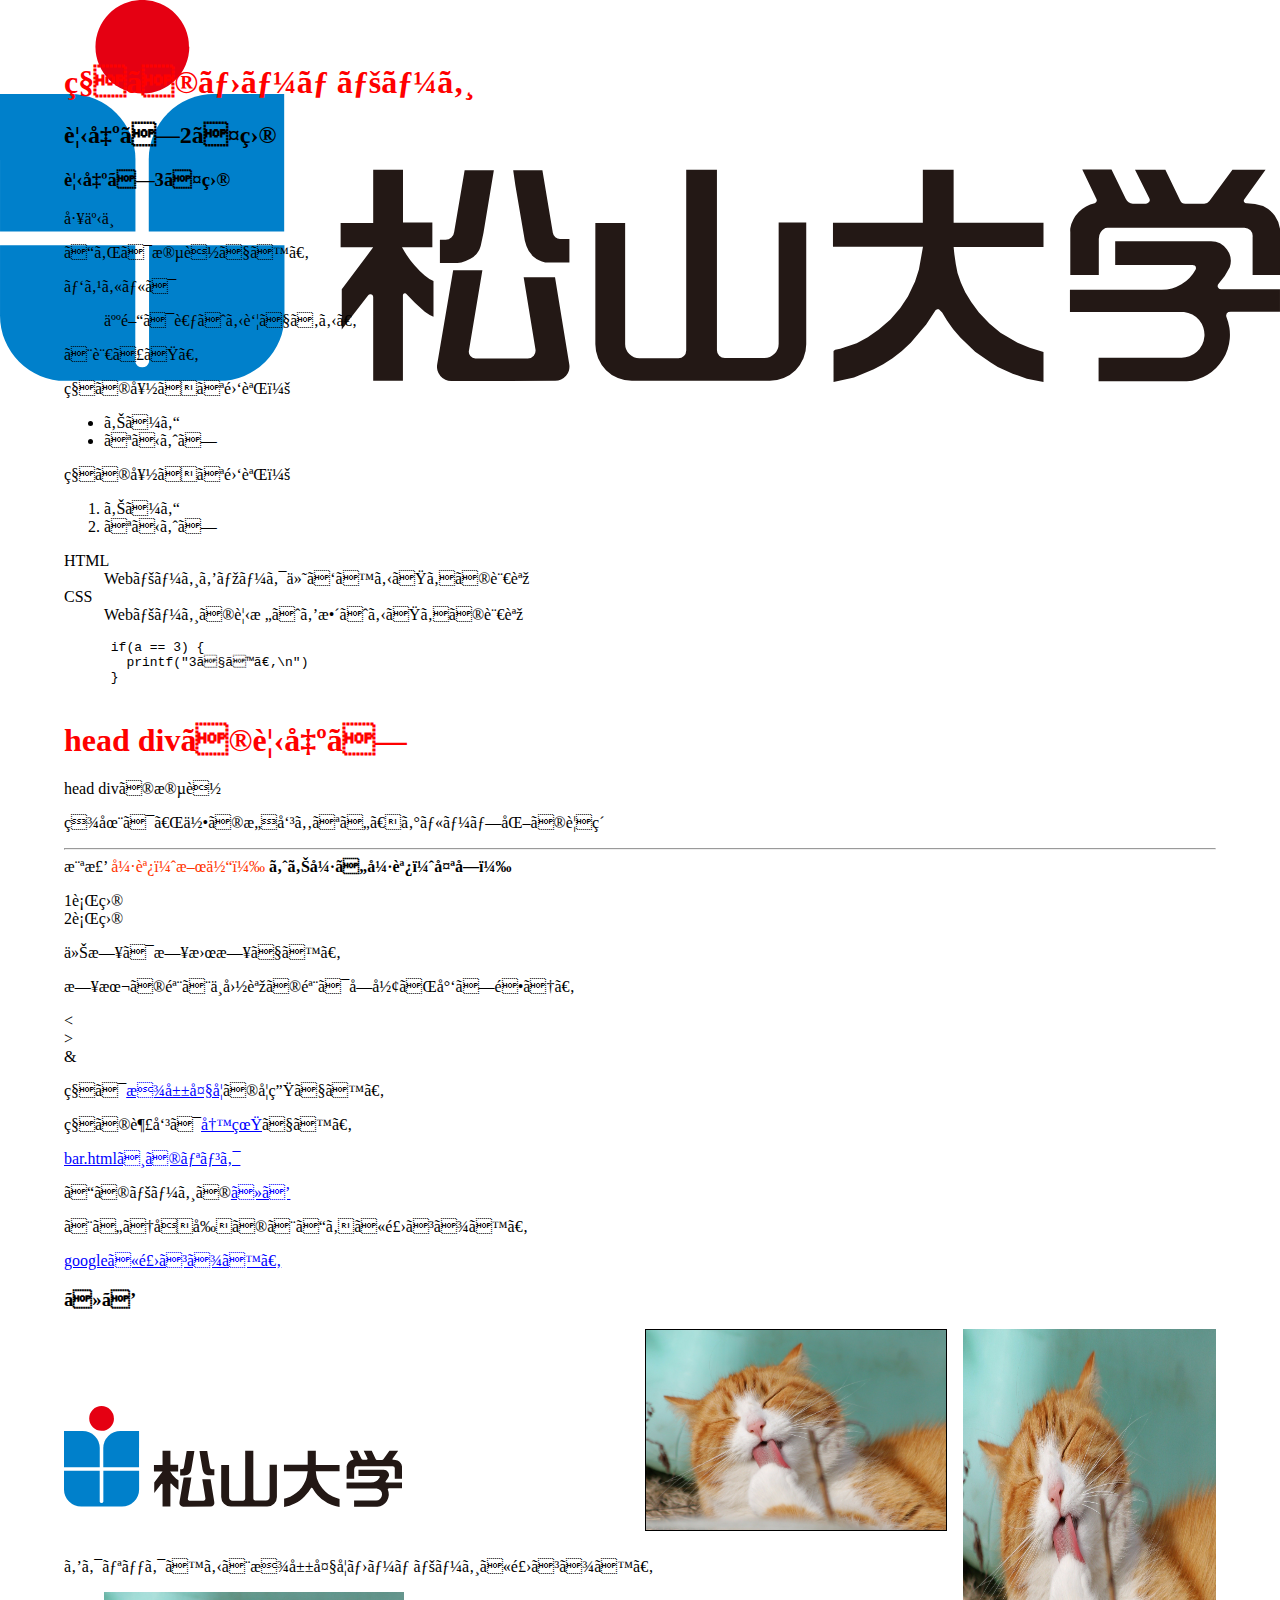
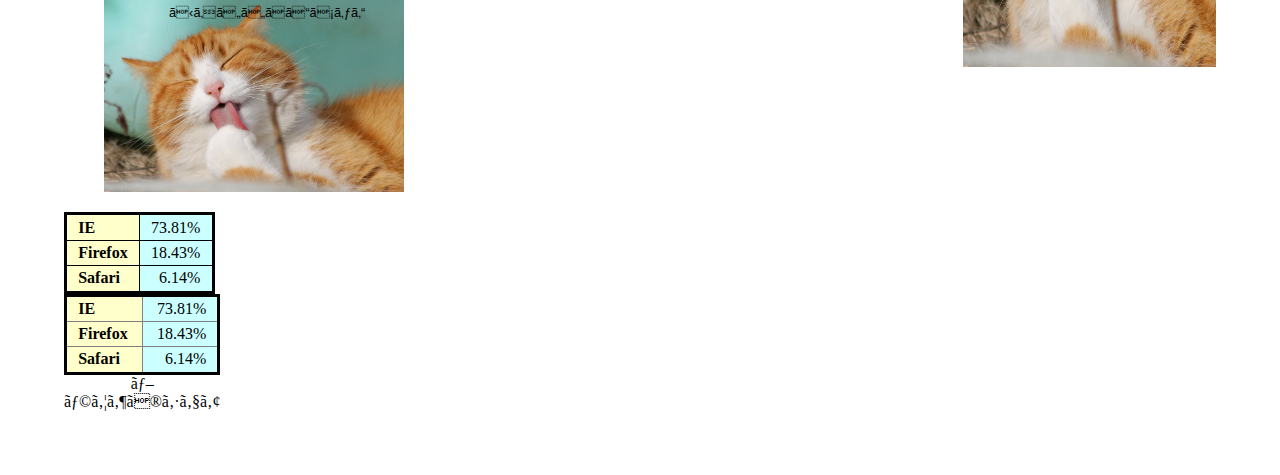
<file: index.html>
<!DOCTYPE html>
<html lang="ja">
  <head>
    <meta charset="UTF=8">
    <title>私のホームページ</title>
    <meta name="viewport" content="width=device-width">
    <link rel="stylesheet" href="style.css">
  </head>
  <body style="background: url(matsu.svg) no-repeat right top fixed">

    <h1>私のホームページ</h1>
    <h2>見出し2つ目</h2>
    <h3>見出し3つ目</h3>

    <p>工事中</p>
    <p>これは段落です。</p>

    <p>パスカルは</p>
    <blockquote>
      人間は考える葦である。
    </blockquote>
    <p>と言った。</p>

    <p>私の好きな雑誌：</p>
    <ul>
      <li>りぼん</li>
      <li>なかよし</li>
    </ul>

    <p>私の好きな雑誌：</p>
    <ol>
      <li>りぼん</li>
      <li>なかよし</li>
    </ol>

    <dl>
      <dt>HTML</dt>
      <dd>Webページをマーク付けするための言語</dd>
      <dt>CSS</dt>
      <dd>Webページの見栄えを整えるための言語</dd>
    </dl>

    <pre>
      if(a == 3) {
        printf("3です。\n")
      }
    </pre>

    <div id="head">
      <h1>head divの見出し</h1>
      <p>head divの段落</p>
      <p>現在は「何の意味もない」グループ化の要素</p>
    </div>

    <hr>
    横棒

    <em>強調（斜体）</em>
    <strong>より強い強調（太字）</strong>

    <p>1行目<br>
    2行目</p>

    <p>今日は<span id="youbi">日曜日</span>です。</p>

    <p>日本の骨と中国語の<span lang="zh">骨</span>は字形が少し違う。</p>

    &lt; <br>
    &gt; <br>
    &amp;

    <p>私は<a href="https://www.matsuyama-u.ac.jp/">松山大学</a>の学生です。</p>
    
    <p>私の趣味は<a href="photo.html">写真</a>です。</p>

    <p><a href="./foo/bar.html">bar.htmlへのリンク</a></p>
    <!-- サーバにアップロードした場合は"/"から始めることができる -->

    <p>このページの<a href="#hoge">ほげ</a></p>という名前のところに飛びます。

    <p><a href="https://www.google.com" target="_blank">googleに飛びます。</a></p>


    <h3 id="hoge">ほげ</h3>


    <img src="nekochan.jpeg" alt="ねこ" 
      width="253" height="338"
      style="float: right; margin: 0 0 1em 1em">

    <img class="migi" src="nekochan.jpeg" alt="ねこ" width="300" height="200" style="border: 1px solid">

    <p><a href="https://www.matsuyama-u.ac.jp/"><img src="matsu.svg" alt="松山大学"
      width="338" height="225" style="position: relative; top:15px"></a>をクリックすると松山大学ホームページに飛びます。</p>

    <figure style="position:relative">
      <img src="nekochan.jpeg" alt="ねこ" width="300" height="200">
      <p style="position: absolute; top: 0px; left: 65px;
      font-size: 80%; font-family: sans-serif;">かわいいねこちゃん
      </p>
    </figure>

    <table>
      <tbody>
        <tr><th>IE</th><td>73.81%</td></tr>
        <tr><th>Firefox</th><td>18.43%</td></tr>
        <tr><th>Safari</th><td>6.14%</td></tr>
      </tbody>
    </table>

    <table class="hoge">
      <caption>ブラウザのシェア</caption>
      <tbody>
        <tr><th>IE</th><td>73.81%</td></tr>
        <tr><th>Firefox</th><td>18.43%</td></tr>
        <tr><th>Safari</th><td>6.14%</td></tr>
      </tbody>
    </table>



 


  </body>
</html>
</file>
<file: style.css>
body {
  margin: 5%; 
  background-color: silver;
}

h1 {
  color: red;
}

em {
  font-style: normal;
  color: #f30;
}

#breadcrumbs { font-size: 90% }
#breadcrumbs + h1 { margin-top: 0 }

a:link { color: blue } /* 通常のリンク */
a:visited{ color: purple } /* 訪問したリンク */
a:hover {color: red} /* マウスの乗ったリンク*/
a:active {color: teal} /* クリック中のリンク */

.migi {
  float: right;
  margin: 0 0 1em 1em;
}

h1, h2, h3, h4, h5, h6 {
  clear: both;
}

img {
  border-style: none;
}

figcaption {
  text-align: center;
}

td, th{
  border: 1px solid;
  padding: 0.2em 0.7em;
}

th { text-align: left;
  background-color: #FFC;} /* light yellow */
td { text-align: right; 
  background-color: #CFF;} /* light cyan */

table {
  border-collapse: collapse;
  border: 3px solid;
}

table.hoge {
  border-collapse: collapse;
  border-spacing: 0;
  empty-cells: show;
  border: 3px solid black;
}

table.hoge td {
  text-align: right;
  padding: 0.2em 0.7em;
  border: 1px solid gray;
  background-color: #CFF;
}

table.hoge th {
  text-align: left;
  padding: 0.2em 0.7em;
  border: 1px solid gray;
  background-color: #FFC;
}

caption {caption-side: bottom}
</file>
